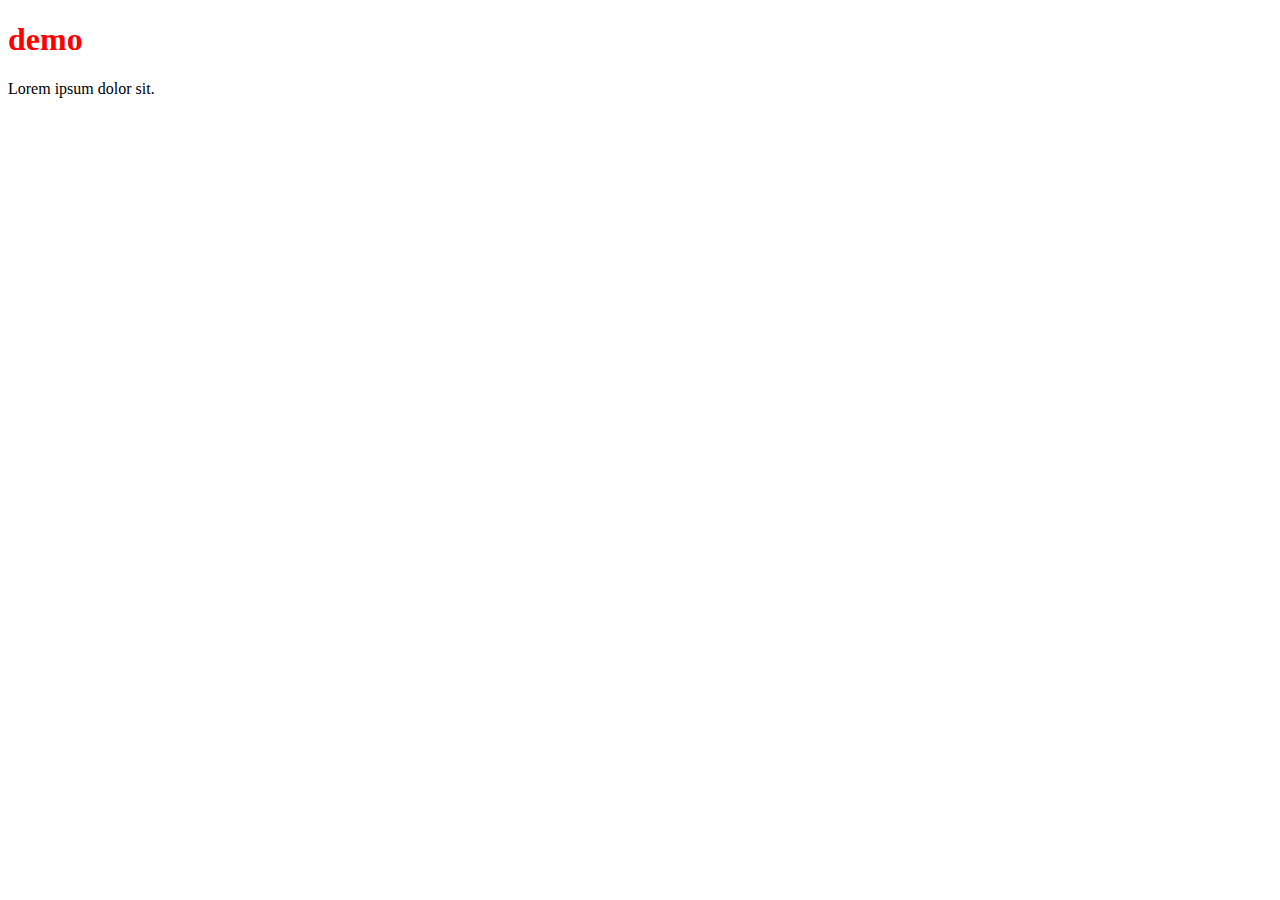
<file: Batch2/index.html>
<!DOCTYPE html>
<html lang="en">
<head>
    <meta charset="UTF-8">
    <meta name="viewport" content="width=device-width, initial-scale=1.0">
    <title>Document</title>
    <style>
        /*input{
            border: none;
            outline: none;
        }
        input[type="text"]{
            border-bottom: 2px solid red;
        }

        table , th , td {
            border: 2px solid green;
            border-collapse: collapse;
            padding: 10px;
        }*/

        #demo{
            color: red;
        }
        .test{
            
        }
    </style>
</head>
<body>
    <h1 id="demo">demo</h1>
    <p class="test">Lorem ipsum dolor sit.</p>

    <!-- <form>
        <input type="text" placeholder="enter name" name="username">
        <br><br>
        <input type="email" placeholder="enter email" name="mail">
        <br><br>
        <input type="submit">
    </form> -->

    <!-- <table>
        <thead>
            <tr>
                <th>Sl.No</th>
                <th>Name</th>
                <th>Email</th>
                <th>Company</th>
            </tr>
        </thead>
        <tbody id="store"> 
           
        </tbody>
    </table> -->
    <!-- <input type="text" placeholder="enter name"> -->
    <!-- <h1>Javascript Basics</h1> -->

    <!-- <button onclick="addToCart()">Add To Cart</button> -->
    <!-- <script src="./app.js"></script> -->
     <!-- <script src="./looping.js"></script> -->
      <!-- <script src="./functionsex.js"></script> -->
       <!-- <script src="./programs.js"></script> -->
        <!-- <script src="./arrays.js"></script> -->
         <script src="./async.js"></script>
</body>
</html>
</file>
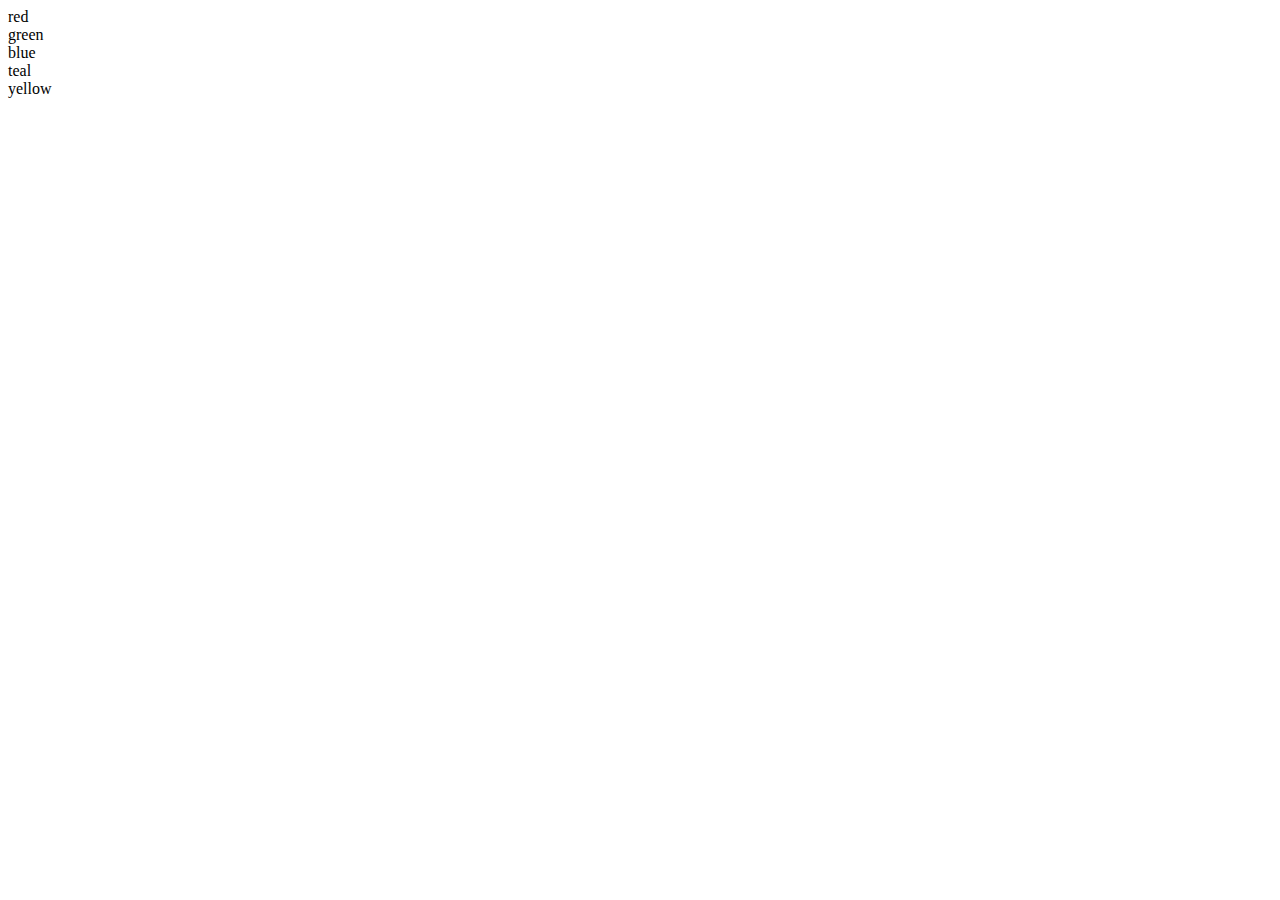
<file: Batch2/dom.html>
<!DOCTYPE html>
<html lang="en">
<head>
    <meta charset="UTF-8">
    <meta name="viewport" content="width=device-width, initial-scale=1.0">
    <title>DOM</title>
</head>
<body>
    
    <!-- <h1 id="demo">Document object model</h1>
    <h1>Javascript</h1> -->
<!-- 
    <div id="test">
        
    </div> -->

    <!-- <div class="test">division1</div>
    <div class="test">division2</div>
    <div class="test">division3</div>
    <div class="test">division4</div>
    <div class="test">division5</div>



    <div class="demo">div01</div>
    <div class="demo">div02</div>
    <div class="demo">div03</div> -->
<!-- 
    <input type="text" name="username" value="Sathvik">
    <input type="email" name="username" value="sathvik@gmail.com">
    <input type="password" name="username" value="sathivk@143">
    <input type="tel" name="username" value="1234567890"> -->


    <!-- <h1 id="demo">Header</h1>

    <div class="test">divsion01</div>
    <div class="test">divsion02</div>
    <div class="test">divsion03</div>
    <div class="test">divsion04</div>
    <div class="test">divsion05</div> -->


    <!-- <button id="demo">Click</button> -->

    <div class="bgColor">red</div>
    <div class="bgColor">green</div>
    <div class="bgColor">blue</div>
    <div class="bgColor">teal</div>
    <div class="bgColor">yellow</div>

    <script src="./dom.js"></script>
</body>
</html>
</file>
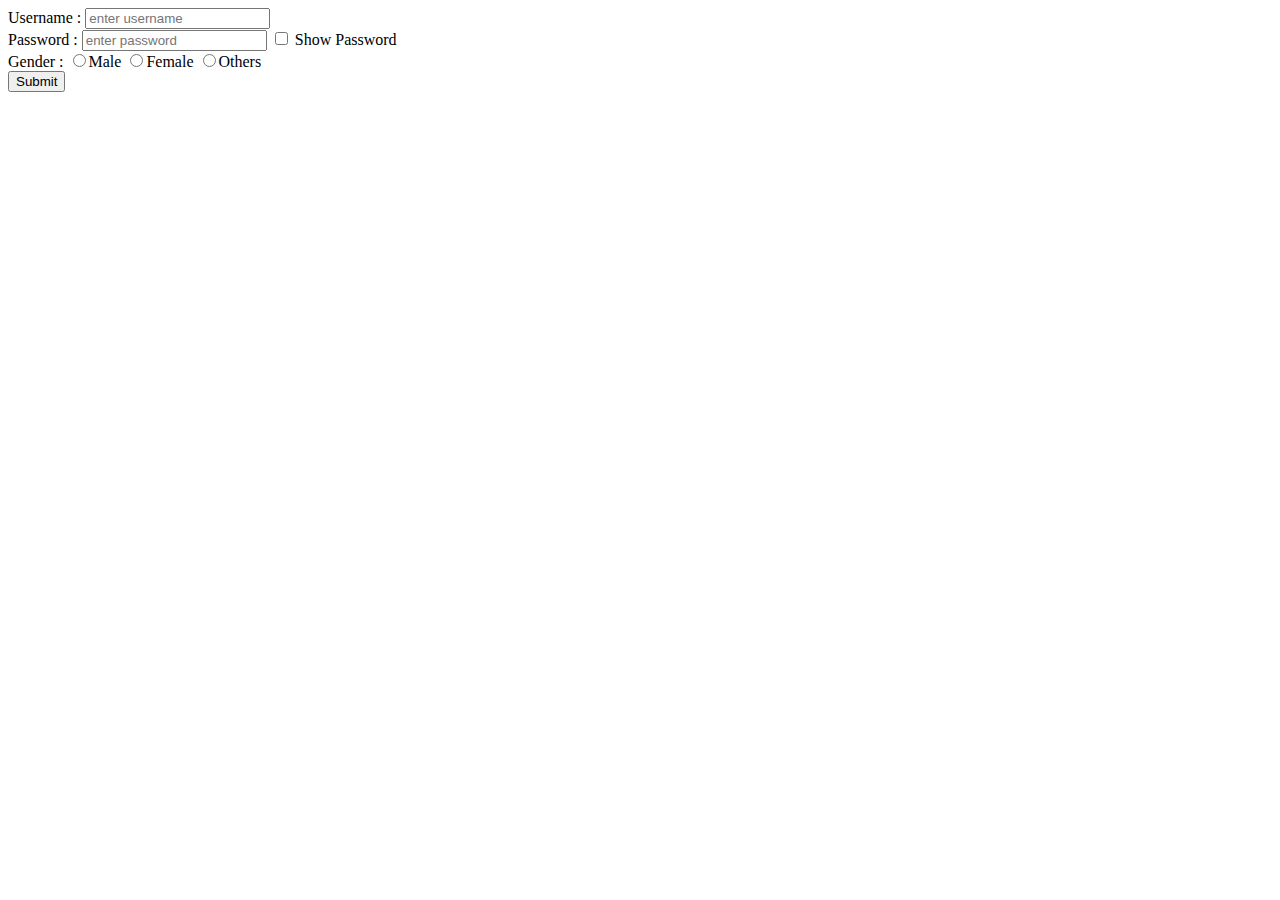
<file: Batch2/dom1.html>
<!DOCTYPE html>
<html lang="en">
<head>
    <meta charset="UTF-8">
    <meta name="viewport" content="width=device-width, initial-scale=1.0">
    <title>Document</title>
    <style>
        #demo{
            color: red;
        }
    </style>
</head>
<body>
   <!-- <div id="mainBlock">
    <div class="topBlock">
        <img src="" alt="">
    </div>
    <div class="bottomBlock">
        <h1>Header</h1>
        <button>View More</button>
    </div>
   </div> -->


   <!-- <form>
    <input type="text" placeholder="name" id="uName"><br>
    <input type="email" placeholder="email" id="uMail"><br>
    <input type="password" placeholder="password" id="uPsw"><br>
    <input type="submit">
   </form> -->


   <form>
    <div class="formgroup">
        <label for="uName">Username : </label>
        <input type="text" id="uName" placeholder="enter username">
    </div>
    <div class="formgroup">
        <label for="uPass">Password : </label>
        <input type="password" id="uPass" placeholder="enter password">
        <input type="checkbox" id="check">
        <span id="show">Show Password</span>
    </div>
    <div class="formgroup">
        <label for="">Gender : </label>
        <input type="radio" name="gender" value="male"><span>Male</span>
        <input type="radio" name="gender" value="female"><span>Female</span>
        <input type="radio" name="gender" value="others"><span>Others</span>
    </div>
    <input type="submit">
   </form>
    <script src="./dom1.js"></script>
</body>
</html>
</file>
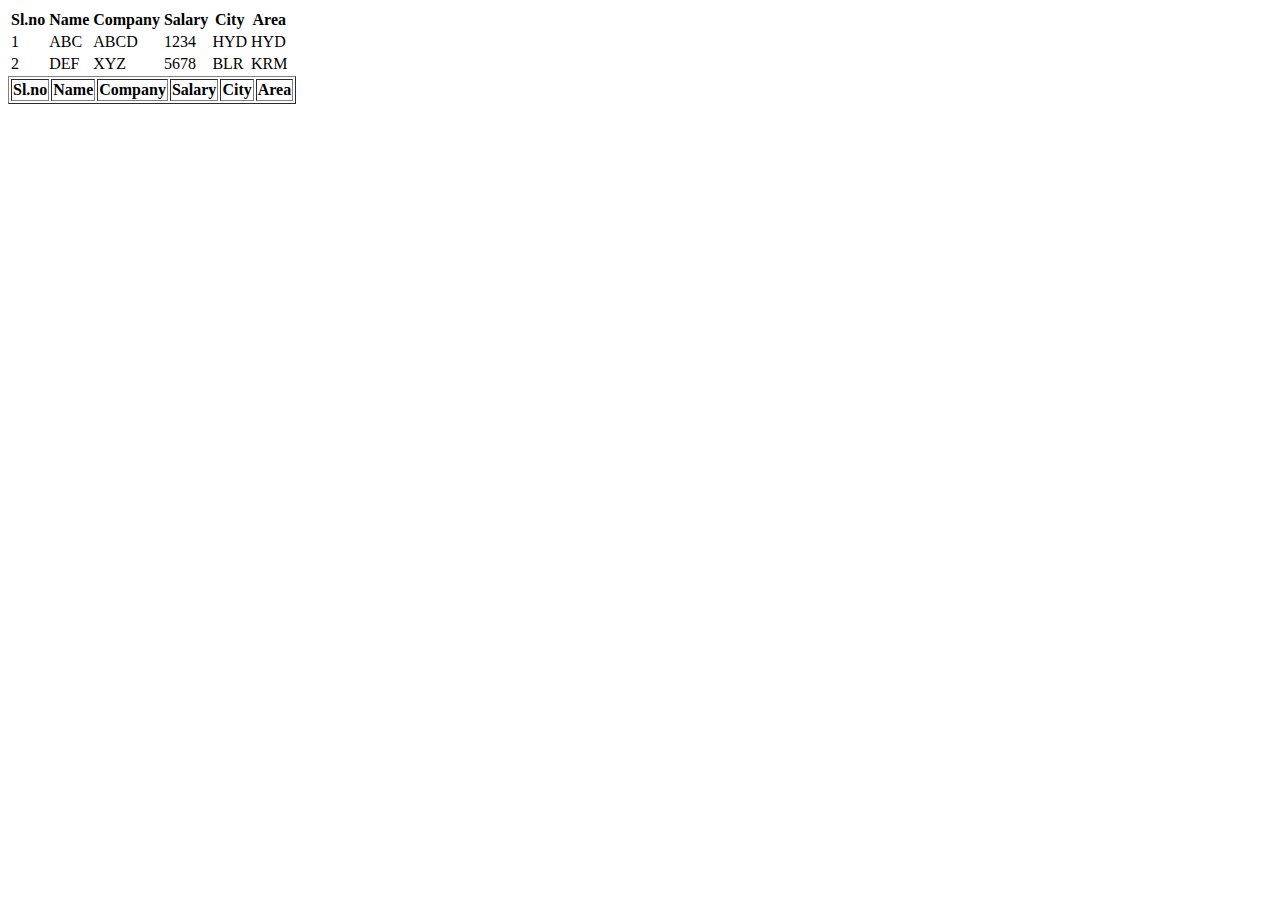
<file: Batch2/practice.html>
<!DOCTYPE html>
<html lang="en">
<head>
    <meta charset="UTF-8">
    <meta name="viewport" content="width=device-width, initial-scale=1.0">
    <title>Document</title>
</head>
<body>
    <table>
        <thead>
            <tr>
                <th>Sl.no</th>
                <th>Name</th>
                <th>Company</th>
                <th>Salary</th>
                <th>City</th>
                <th>Area</th>
            </tr>
        </thead>
        <tbody id="store"></tbody>
    </table>

    <script>
        let employes = [
        {
            empId: 1,
            empName: abc,
            empCompany: ABCD,
            empSal: 1234,
            empAddress: {
                empCity: "HYD",
                empArea: "HYD"
            }
        },
        {
            empId
        }]
    </script><!DOCTYPE html>
    <html lang="en">
    <head>
        <meta charset="UTF-8">
        <meta name="viewport" content="width=device-width, initial-scale=1.0">
        <title>Document</title>
    </head>
    <body>
        <table border="1">
            <thead>
                <tr>
                    <th>Sl.no</th>
                    <th>Name</th>
                    <th>Company</th>
                    <th>Salary</th>
                    <th>City</th>
                    <th>Area</th>
                </tr>
            </thead>
            <tbody id="store"></tbody>
        </table>
    
        <script>
            let employees = [
                {
                    empId: 1,
                    empName: "ABC",
                    empCompany: "ABCD",
                    empSal: 1234,
                    empAddress: {
                        empCity: "HYD",
                        empArea: "HYD"
                    }
                },
                {
                    empId: 2,
                    empName: "DEF",
                    empCompany: "XYZ",
                    empSal: 5678,
                    empAddress: {
                        empCity: "BLR",
                        empArea: "KRM"
                    }
                }
            ];
    
            let tableBody = document.getElementById("store");
            employees.forEach(emp => {
                let row = `<tr>
                    <td>${emp.empId}</td>
                    <td>${emp.empName}</td>
                    <td>${emp.empCompany}</td>
                    <td>${emp.empSal}</td>
                    <td>${emp.empAddress.empCity}</td>
                    <td>${emp.empAddress.empArea}</td>
                </tr>`;
                tableBody.innerHTML += row;
            });
        </script>
    </body>
    </html>
    
</body>
</html>
</file>
